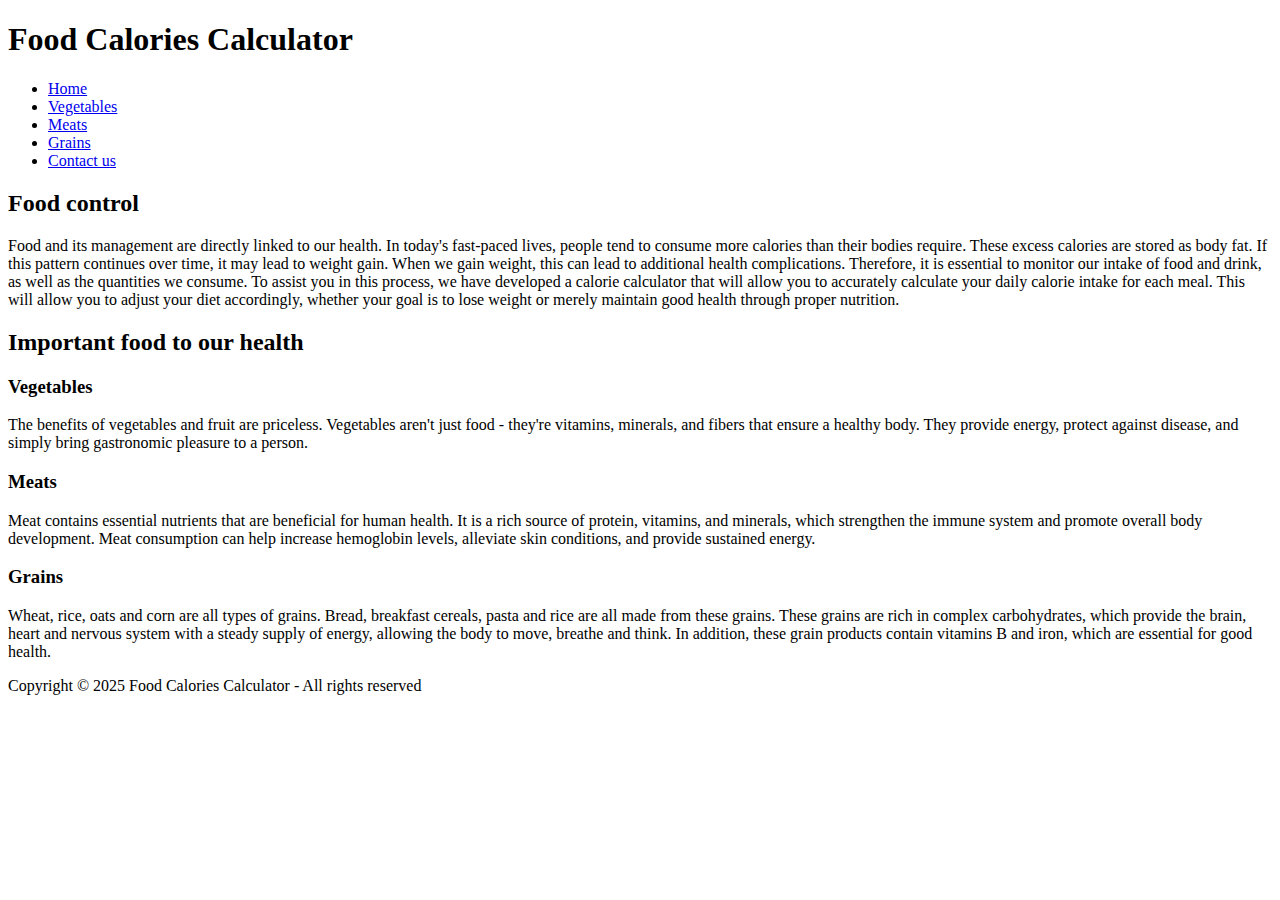
<file: index.html>
<!DOCTYPE html>
<html lang="en">
<head>
    <meta charset="UTF-8">
    <meta name="viewport" content="width=device-width, initial-scale=1.0">
    <title>Food Calories Calculator</title>
</head>
<body>
    <div id="wrapper">
        <header>
            <h1>Food Calories Calculator</h1>
        </header>
        <nav>
            <ul>
                <li><a href="index.html">Home</a></li>
                <li><a href="vegetables.html">Vegetables</a></li>
                <li><a href="meat.html">Meats</a></li>
                <li><a href="grains.html">Grains</a></li>
                <li><a href="contact.html">Contact us</a></li>
            </ul>
        </nav>
        <main>
            <section>
                <h2>Food control</h2>
                <p>
                    Food and its management are directly linked to our health. In today's fast-paced lives, people 
                    tend to consume more calories than their bodies require. These excess calories are stored as 
                    body fat. If this pattern continues over time, it may lead to weight gain. When we gain weight, 
                    this can lead to additional health complications. Therefore, it is essential to monitor our 
                    intake of food and drink, as well as the quantities we consume. To assist you in this process, 
                    we have developed a calorie calculator that will allow you to accurately calculate your daily 
                    calorie intake for each meal. This will allow you to adjust your diet accordingly, whether your 
                    goal is to lose weight or merely maintain good health through proper nutrition.
                </p>
            </section>
            <article>
                <h2>Important food to our health</h2>
                <section>
                    <h3>Vegetables</h3>
                    <p>
                        The benefits of vegetables and fruit are priceless. Vegetables aren't just food - they're 
                        vitamins, minerals, and fibers that ensure a healthy body. They provide energy, protect 
                        against disease, and simply bring gastronomic pleasure to a person.
                    </p>
                </section>
                <section>
                    <h3>Meats</h3>
                    <p>
                        Meat contains essential nutrients that are beneficial for human health. It is a rich source 
                        of protein, vitamins, and minerals, which strengthen the immune system and promote overall 
                        body development. Meat consumption can help increase hemoglobin levels, alleviate skin 
                        conditions, and provide sustained energy.
                    </p>
                </section>
                <section>
                    <h3>Grains</h3>
                    <p>
                        Wheat, rice, oats and corn are all types of grains. Bread, breakfast cereals, pasta and rice 
                        are all made from these grains. These grains are rich in complex carbohydrates, which provide 
                        the brain, heart and nervous system with a steady supply of energy, allowing the body to move, 
                        breathe and think. In addition, these grain products contain vitamins B and iron, which are 
                        essential for good health.
                    </p>
                </section>
            </article>
        </main>
        <footer>Copyright &copy; 2025 Food Calories Calculator - All rights reserved</footer>
    </div>
</body>
</html>
</file>
